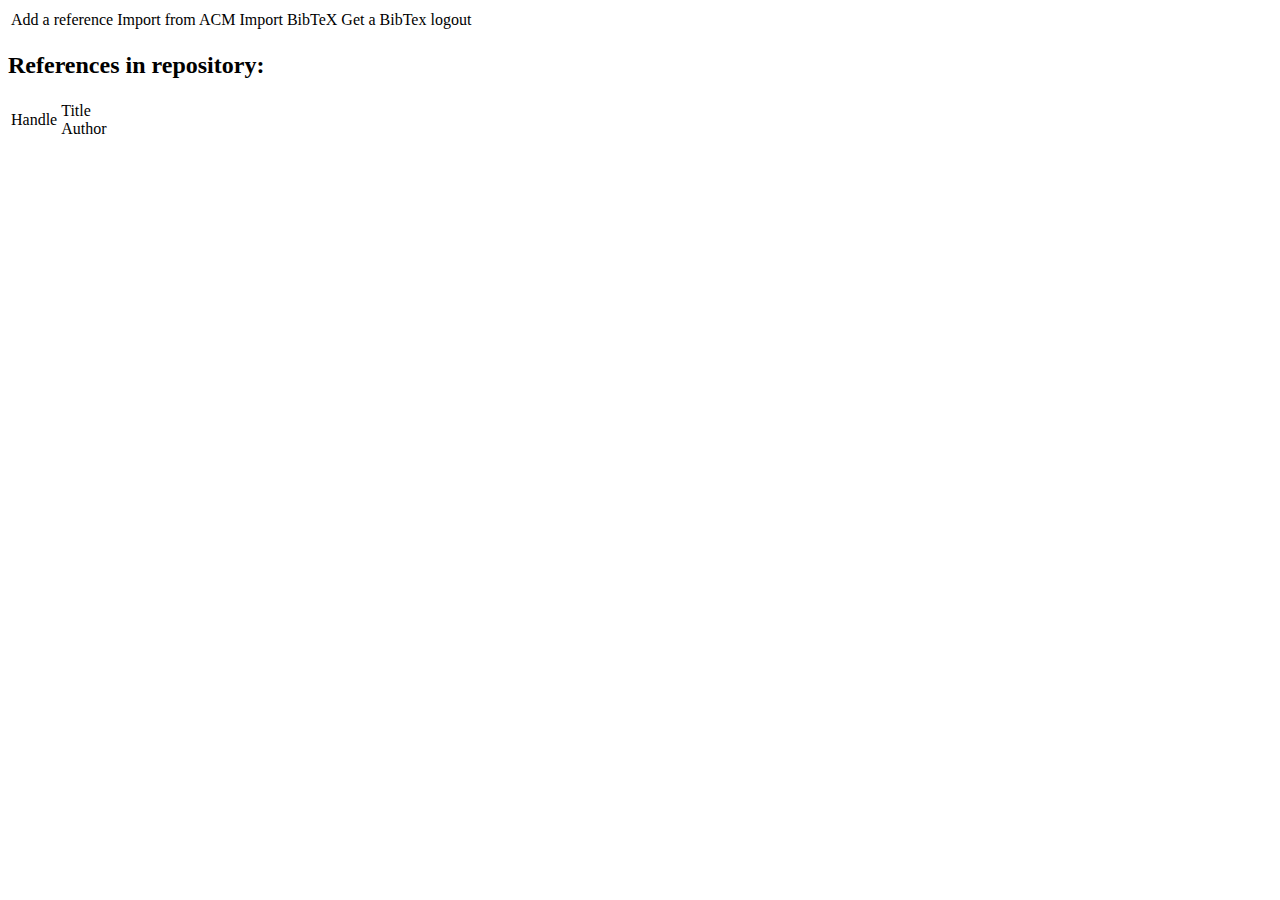
<file: src/main/resources/templates/index.html>
<!DOCTYPE html>
<html>
    <head th:include="fragment/base :: head (title=Home)">
        <title></title>
    </head>

    <body>
        <div class="container">
            <div class="row">
                <div class="col-xs-12 col-md-8 col-md-push-2">
                    <table class="headerlinks">
                        <tr>
                            <td><a class="index-link" th:href="@{/references/add}">Add a reference</a></td>                            
                            <td><a class="index-link" th:href="@{/importAcm}" id="acmlink">Import from ACM</a></td>
                            <td><a class="index-link" th:href="@{/importBibTex}" id="bibimportlink">Import BibTeX</a></td>
                            <td><a class="index-link" th:href="@{/bibtex}" id="biblink">Get a BibTex</a></td>
                            <td><a class="index-link" th:href="@{/logout}" id="logout">logout</a></td>
                        </tr>
                    </table>
                    
                    <h2>References in repository:</h2>
                    <div id="form-search">
                        <div th:include="fragment/forms :: search" th:remove="tag" />
                    </div>
                    <table class="table table-striped reference-list">
                        <tr class="reference-row" th:each="reference : ${references}">
                            <td class="handle" th:text="${reference.handle}">Handle</td>
                            <td>
                                <a th:href="@{/references/} + ${reference.type} + '/edit/' + ${reference.id}">
                                    <span class="title" th:text="${reference.title}">Title</span>
                                </a>
                                <div class="author" th:text="${reference.creator}">Author</div>
                            </td>
                        </tr>
                    </table>
                </div>
            </div>
        </div>
    </body>
</html>
</file>
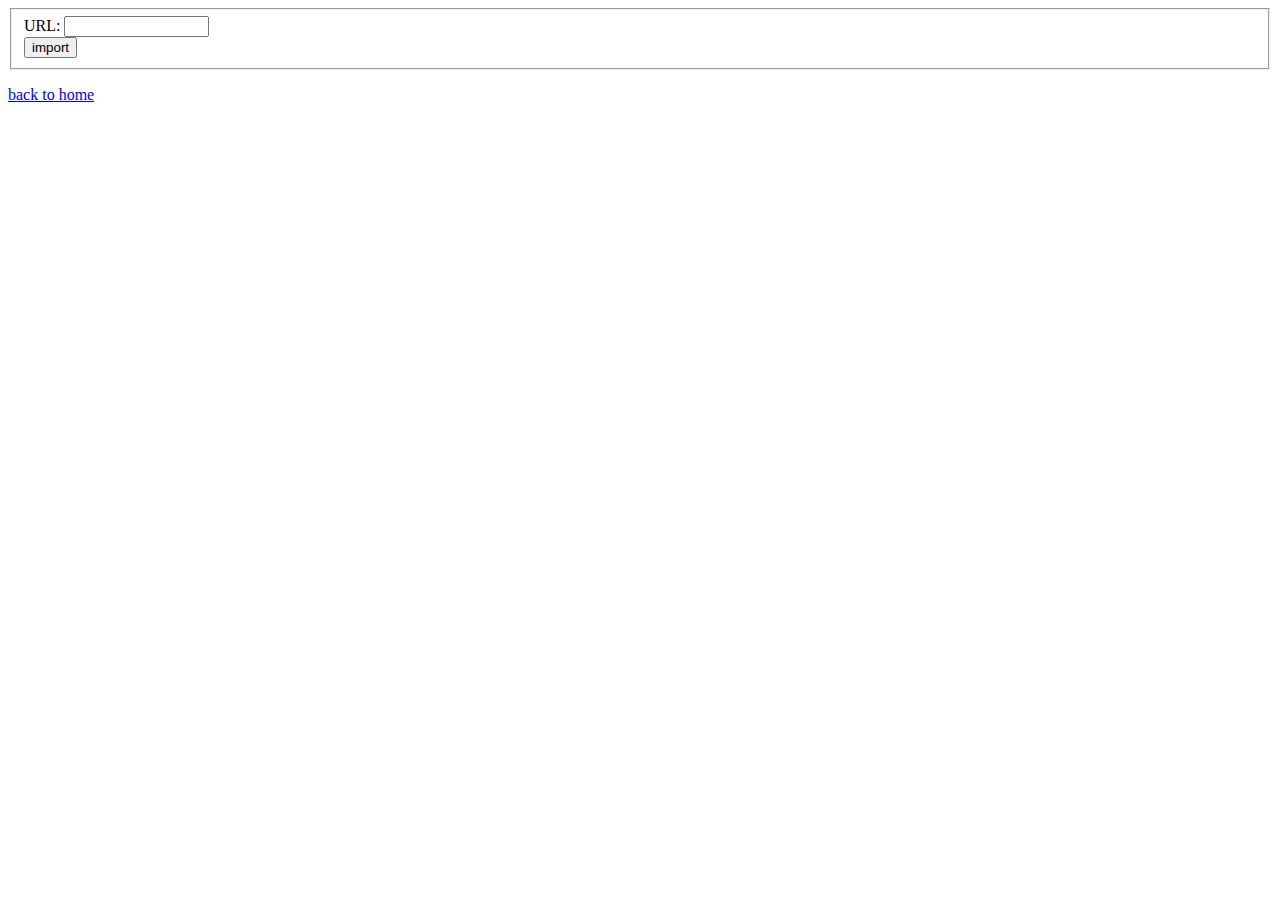
<file: src/main/resources/templates/acm.html>
<!DOCTYPE html>
<html>
    <head>
        <title>ACM</title>
    </head>

    <body>
        <form method="POST" action="/getACM">
            <fieldset>
                URL: <input type="text" name="url" id="url" size="15"/>
                <br/>
                <input name="import ACM" type="submit" value="import" />
            </fieldset>
        </form> 
        <p><a href="/">back to home</a></p>    
    </body>
</html>
</file>
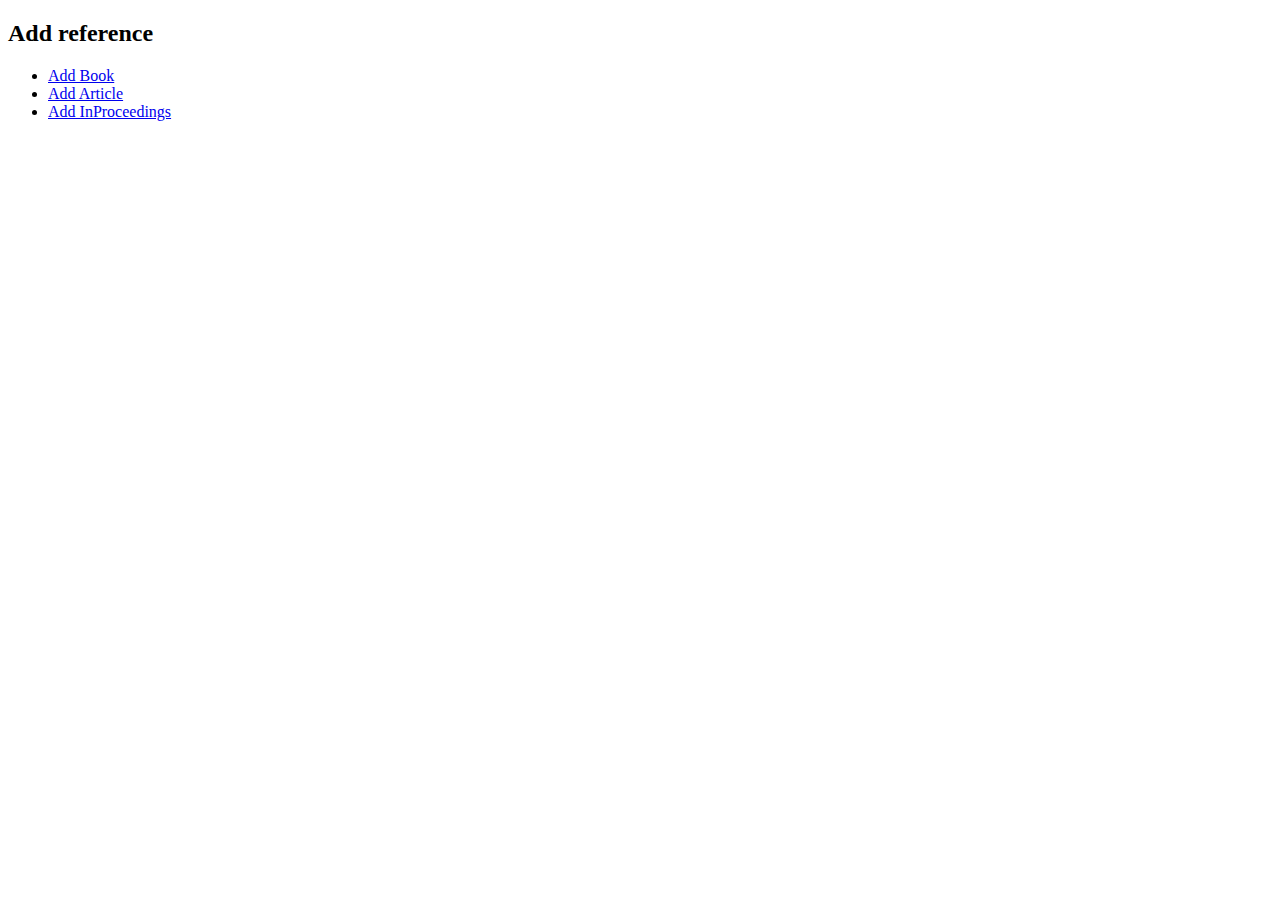
<file: src/main/resources/templates/add-reference.html>
<!DOCTYPE html>
<html>
    <head th:include="fragment/base :: head (title='Add Reference')">
        <title></title>
    </head>

    <body>
        <div class="container">
            <div class="row">
                <div class="col-xs-12 col-md-8 col-md-push-2">
                    <h2>Add reference</h2>
                    <ul class="nav nav-tabs">
                        <li class="nav-item active"><a class="nav-link active" href="#form-book" data-toggle="tab" role="tab" name="add_book">Add Book</a></li>
                        <li class="nav-item"><a class="nav-link" href="#form-article" data-toggle="tab" role="tab" name="add_article">Add Article</a></li>
                        <li class="nav-item"><a class="nav-link" href="#form-inproceedings" data-toggle="tab" role="tab" name="add_ip">Add InProceedings</a></li>
                    </ul>

                    <div class="tab-content ">
                        <div class="tab-pane active" id="form-book" role="tabpanel">
                            <div th:include="fragment/forms :: book (action=add)" th:remove="tag">
                            </div>
                        </div>
                        <div class="tab-pane" id="form-article" role="tabpanel">
                            <div th:include="fragment/forms :: article (action=add)" th:remove="tag">
                            </div>
                        </div>
                        <div class="tab-pane" id="form-inproceedings" role="tabpanel">
                            <div th:include="fragment/forms :: inproceedings (action=add)" th:remove="tag"></div>
                        </div>
                    </div>
                </div>
            </div>
        </div>
        <script>
            //<![CDATA[
            var elems = document.getElementsByTagName('input');
            for (i = 0; i < elems.length; i++) {
             if (!elems[i].value && elems[i].getAttribute('required')) {
              elems[i].style.backgroundColor = 'lavenderblush';
             }
            }
            window.addEventListener('input', function (e) {
             var inputs = document.getElementsByTagName('input');
             for (i = 0; i < inputs.length; i++) {
              if (!inputs[i].value && inputs[i].getAttribute('required')) {
               inputs[i].style.backgroundColor = 'lavenderblush';
              } else {
               inputs[i].style.backgroundColor = 'white';
              }
             }
            }, false);
            //]]>
        </script>
    </body>
</html>
</file>
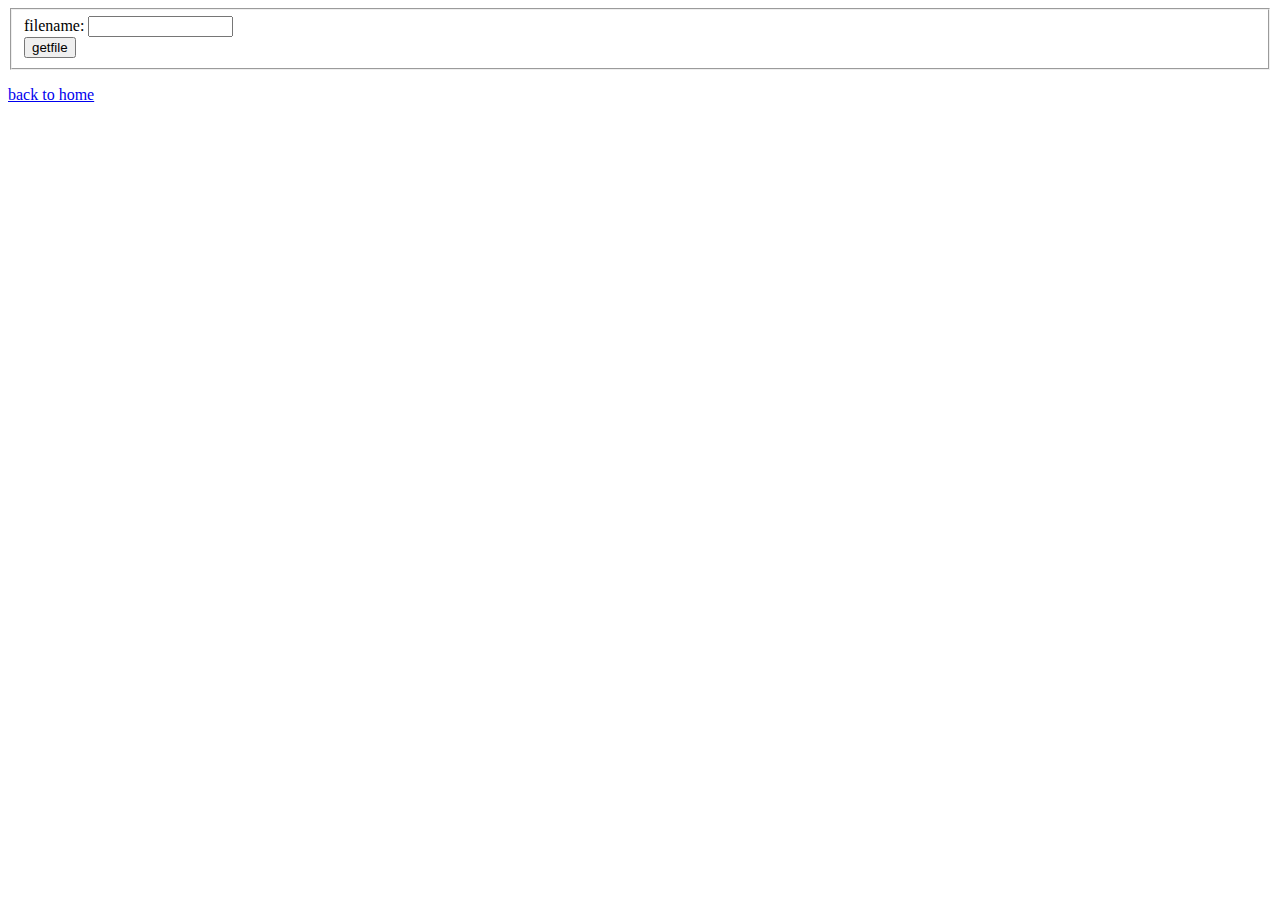
<file: src/main/resources/templates/bibtex.html>
<!DOCTYPE html>
<html>
    <head>
        <title>Otsikko</title>
    </head>

    <body>
        <form method="POST" action="/getbibtex">
            <fieldset>
                filename: <input type="text" name="filename" id="filename" size="15"/>
                <br/>
                <input name="getfile" type="submit" value="getfile" />
            </fieldset>
        </form> 
        <p><a href="/">back to home</a></p>    
    </body>
</html>
</file>
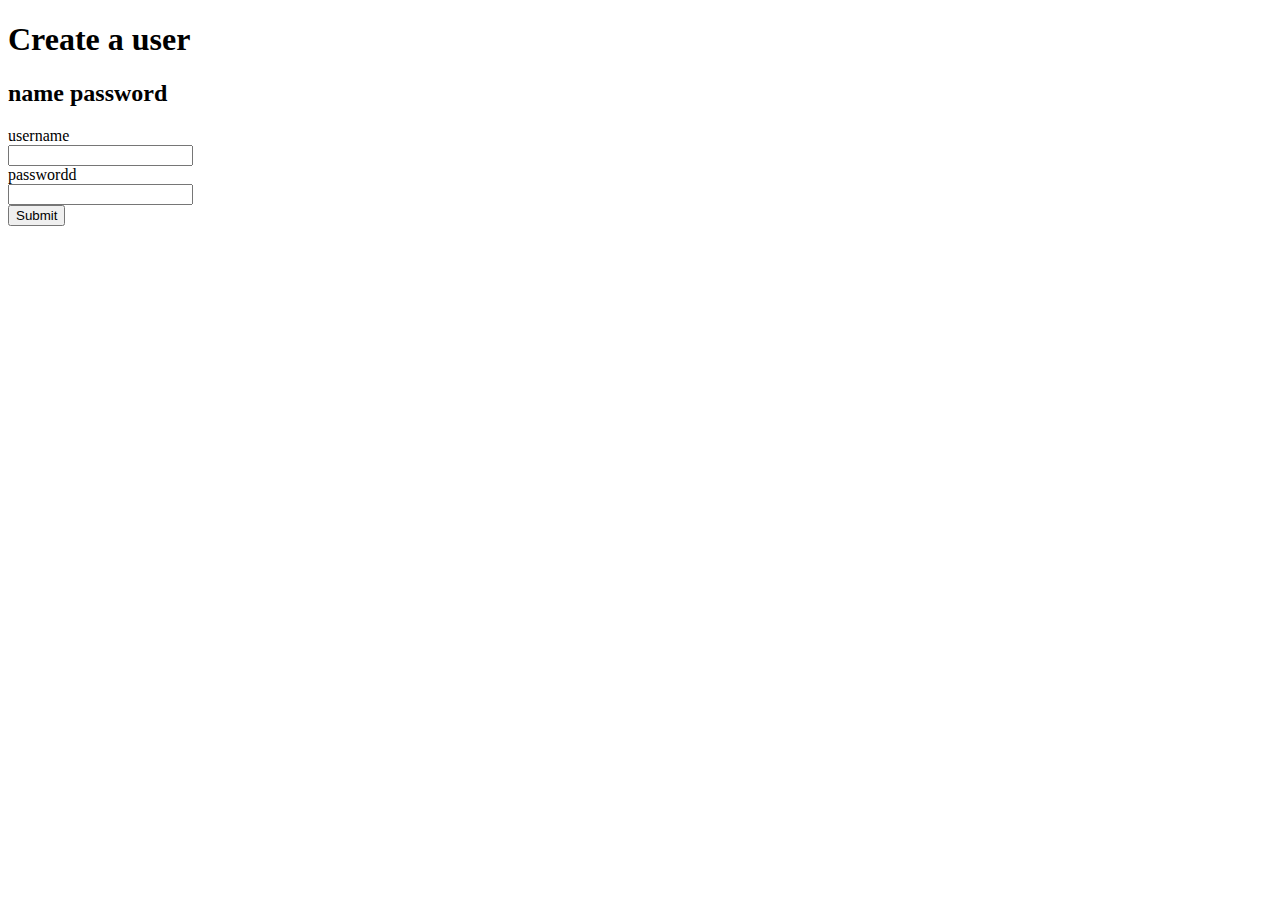
<file: src/main/resources/templates/createuser.html>
<!DOCTYPE html>
<html xmlns="http://www.w3.org/1999/xhtml" xmlns:th="http://www.thymeleaf.org">
    <head>
        <title>Otsikko</title>
    </head>

    <body>
        <h1>Create a user</h1>

        
        <h2 th:each="user : ${userdb}">
            <span th:text="${user.username}">name</span>
            <span th:text="${user.password}">password</span>
        </h2>
        
        <form class="form-horizontal" th:method="post" th:action="@{/createuser}">
            <div class="form-group">
                <label for="name" class="col-sm-2 control-label">username</label>
                <div class="col-sm-10">
                    <input type="text" class="form-control" name="username" id="name" required="required" />
                </div>
            </div>
            <div class="form-group">
                <label for="password" class="col-sm-2 control-label">passwordd</label>
                <div class="col-sm-10">
                    <input type="text" class="form-control" name="password" id="password" required="required" />
                </div>
            </div>
            <div class="form-group">
                <div class="col-sm-offset-2 col-sm-10">
                    <button type="submit" name="submit" class="btn btn-primary">Submit</button>
                </div>
            </div>
        </form>

    </body>
</html>
</file>
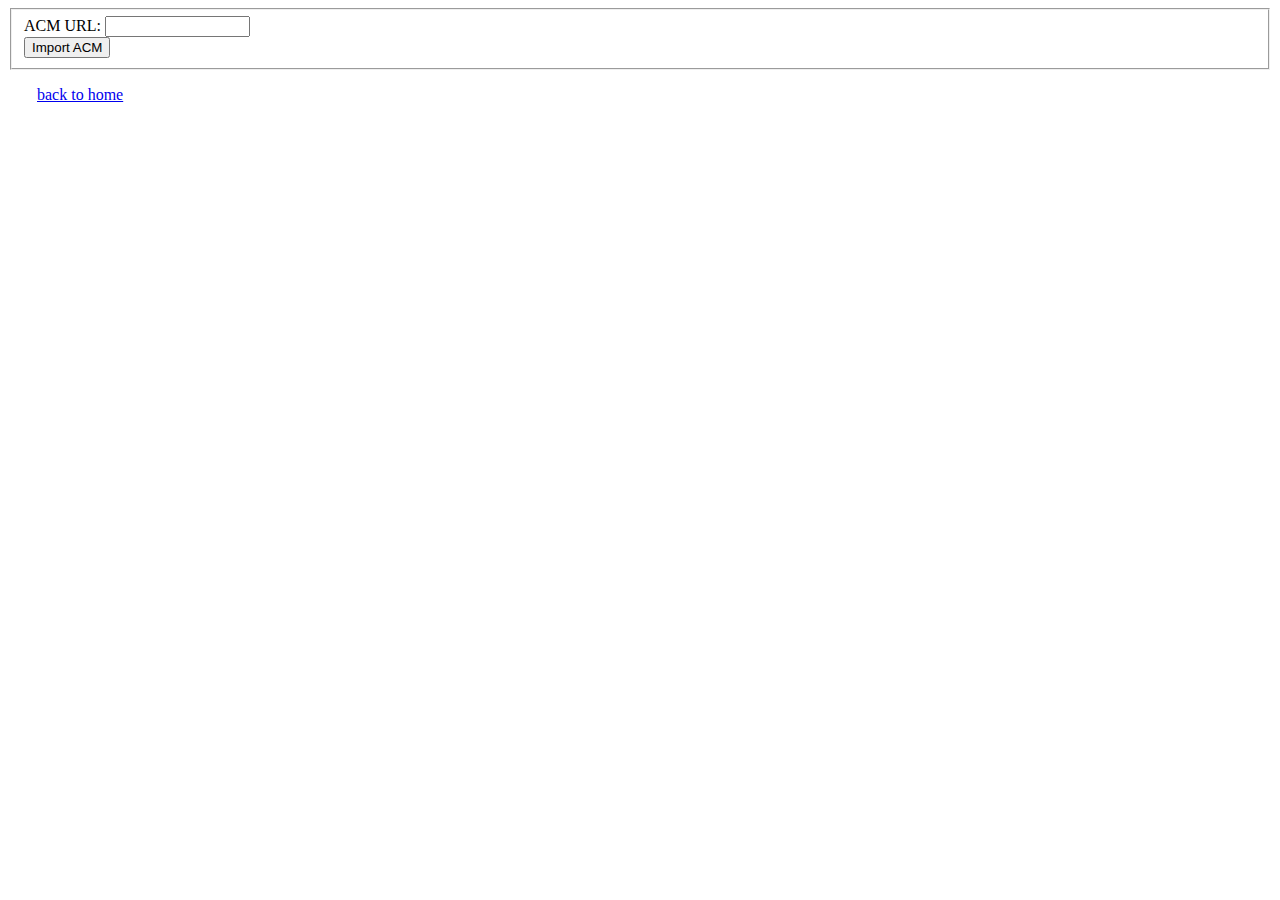
<file: src/main/resources/templates/importAcm.html>
<!DOCTYPE html>
<html>
    <head th:include="fragment/base :: head (title='Import ACM')">
        <title></title>
    </head>

    <body>
        <form method="POST" id="acm-import" action="/importAcm">
            <fieldset>
                <label class="col-sm-2 control-label">ACM URL: </label><input class="form-control" type="text" name="acmurl" id="acmurl" size="15"/>
                <br/>
                <input name="import ACM" type="submit" value="Import ACM" class="btn btn-primary"/>
            </fieldset>
        </form> 
        <p><a class="index-link" style="margin-left: 29px;" href="/">back to home</a></p>    
    </body>
</html>
</file>
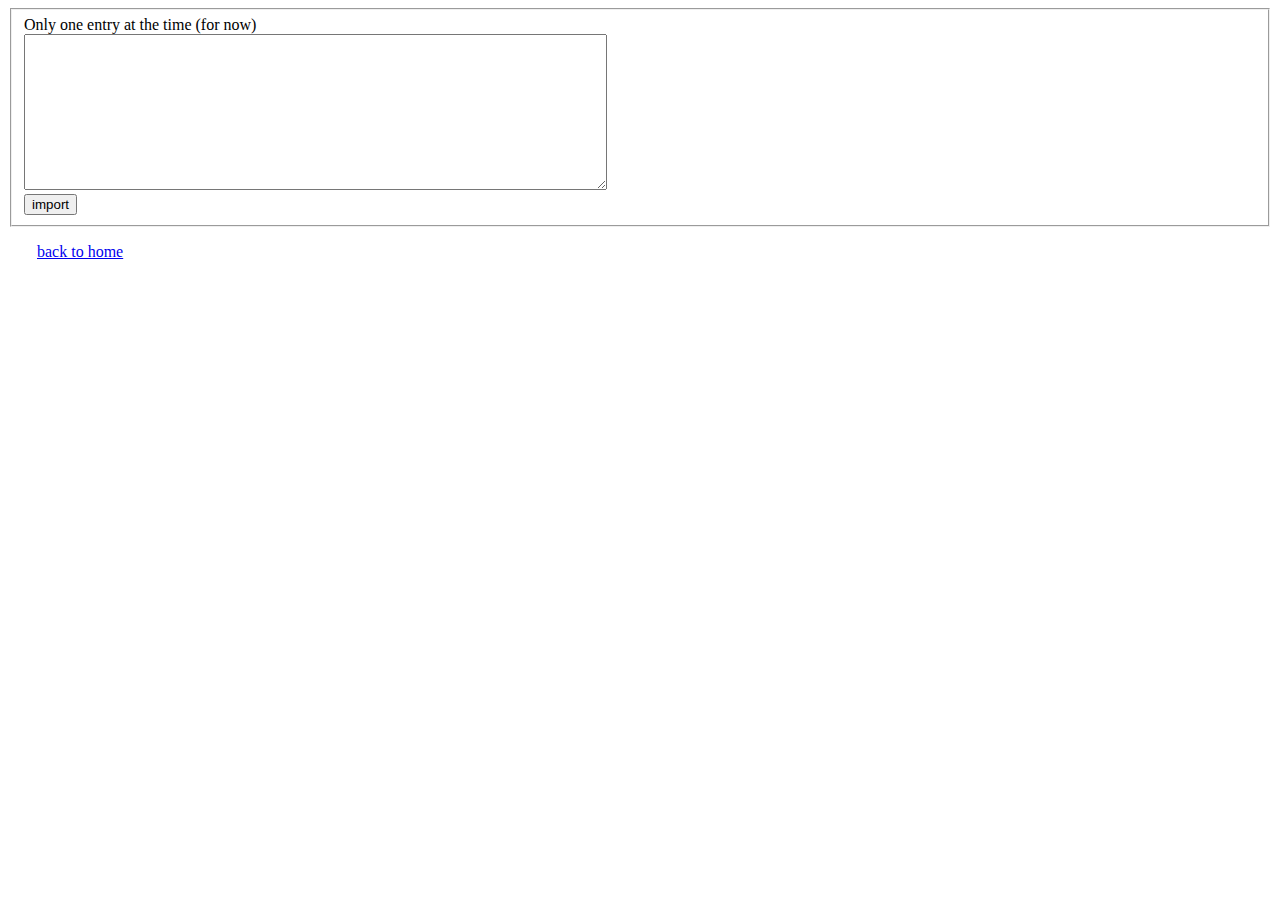
<file: src/main/resources/templates/importBibTex.html>
<!DOCTYPE html>
<html>
    <head th:include="fragment/base :: head (title='Import BibTeX')">
        <title></title>
    </head>
    
    <body>
        <form method="POST" action="/importBibTex">
            <fieldset>
                <label class="col-sm-2 control-label" style="width: auto;">Only one entry at the time (for now)</label>
                <br/>
                <textarea id="txtArea" rows="10" cols="70" name="bibimport"></textarea>
                <br/>
                <input name="import BibTeX" type="submit" value="import" class="btn btn-primary"/>
            </fieldset>
        </form> 
        <p><a class="index-link" style="margin-left: 29px;" href="/">back to home</a></p>    
    </body>
</html>
</file>
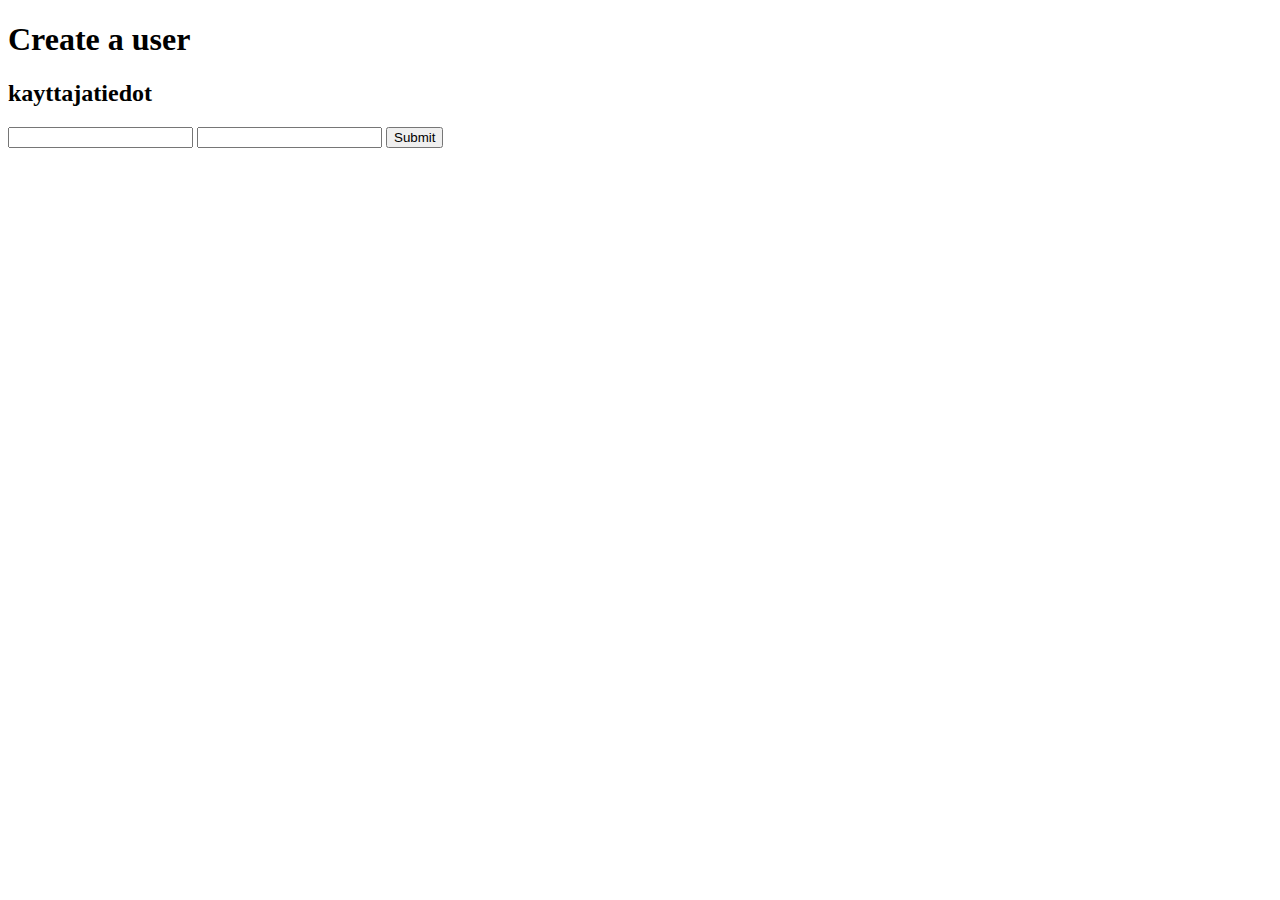
<file: src/main/resources/templates/usercreate.html>
<!DOCTYPE html>
<html xmlns="http://www.w3.org/1999/xhtml" xmlns:th="http://www.thymeleaf.org">
    <head>
        <title>Otsikko</title>
    </head>

    <body>
        <h1>Create a user</h1>

        <h2 th:text="${kayttaja}">kayttajatiedot</h2>
        
        <form th:action="@{/createuser}" method="GET">
            <input type="text" name="tunnus"/>
            <input type="text" name="salasana"/>
            <input type="submit"/>
        </form>
        
    </body>
</html>
</file>
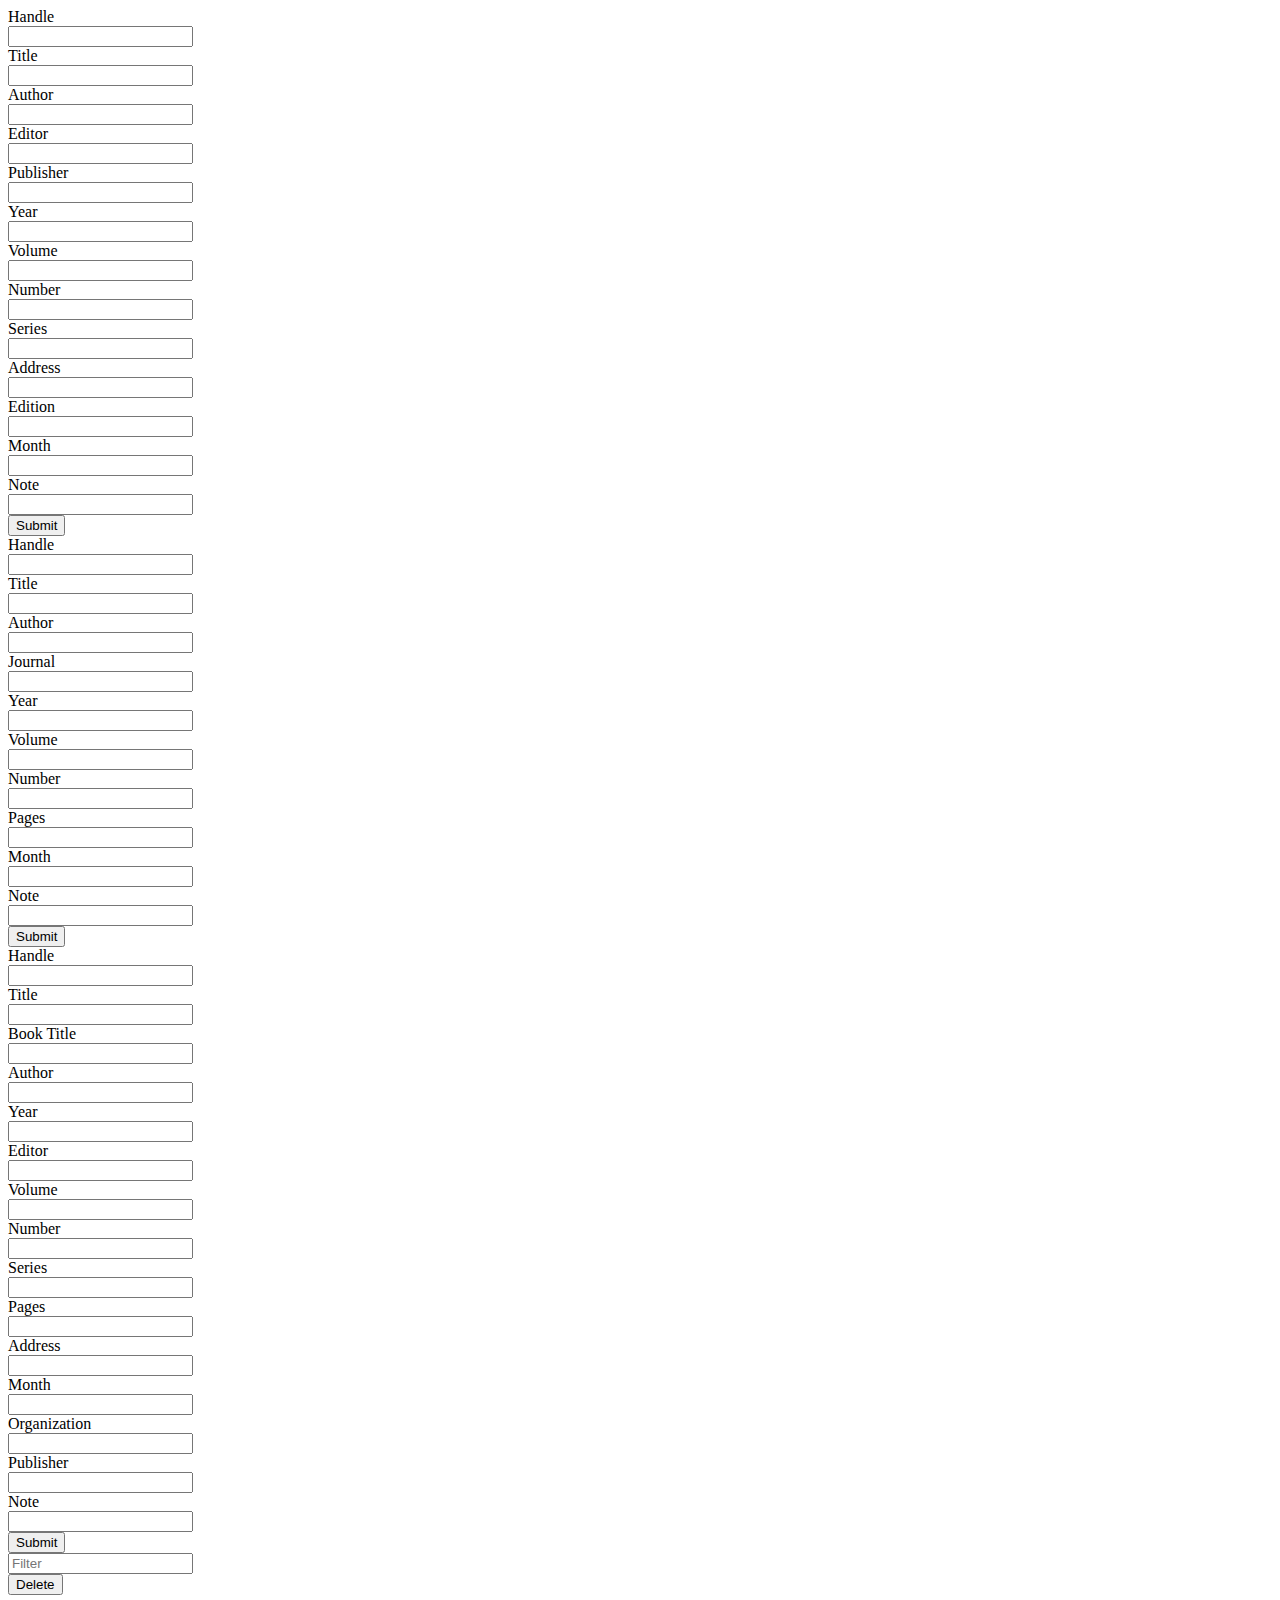
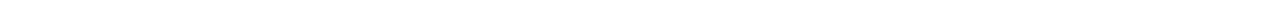
<file: src/main/resources/templates/fragment/forms.html>
<!DOCTYPE html>
<html>
    <head>
        <title></title>
    </head>
    <body>
        <div th:fragment="book (action)">
            <form class="form-horizontal" th:method="post" th:action="@{/book/} + ${action}">
                <div class="form-group">
                    <label for="handle" class="col-sm-2 control-label">Handle</label>
                    <div class="col-sm-10">
                        <input type="text" class="form-control" name="handle" th:value="${reference != null} ? ${reference.handle}" required="required" />
                    </div>
                </div>
                <div class="form-group">
                    <label for="title" class="col-sm-2 control-label">Title</label>
                    <div class="col-sm-10">
                        <input type="text" class="form-control" name="title" th:value="${reference != null} ? ${reference.title}" required="required" />
                    </div>
                </div>
                <div class="form-group">
                    <label for="author" class="col-sm-2 control-label">Author</label>
                    <div class="col-sm-10">
                        <input type="text" class="form-control" name="author" th:value="${reference != null} ? ${reference.author}" />
                    </div>
                </div>
                <div class="form-group">
                    <label for="editor" class="col-sm-2 control-label">Editor</label>
                    <div class="col-sm-10">
                        <input type="text" class="form-control" name="editor" th:value="${reference != null} ? ${reference.editor}" />
                    </div>
                </div>
                <div class="form-group">
                    <label for="publisher" class="col-sm-2 control-label">Publisher</label>
                    <div class="col-sm-10">
                        <input type="text" class="form-control" name="publisher" th:value="${reference != null} ? ${reference.publisher}" required="required" />
                    </div>
                </div>
                <div class="form-group">
                    <label for="year" class="col-sm-2 control-label">Year</label>
                    <div class="col-sm-10">
                        <input type="text" class="form-control" name="year" th:value="${reference != null} ? ${reference.year}" required="required" />
                    </div>
                </div>
                <div class="form-group">
                    <label for="volume" class="col-sm-2 control-label">Volume</label>
                    <div class="col-sm-10">
                        <input type="text" class="form-control" name="volume" th:value="${reference != null} ? ${reference.volume}" />
                    </div>
                </div>
                <div class="form-group">
                    <label for="number" class="col-sm-2 control-label">Number</label>
                    <div class="col-sm-10">
                        <input type="text" class="form-control" name="number" th:value="${reference != null} ? ${reference.number}" />
                    </div>
                </div>
                <div class="form-group">
                    <label for="series" class="col-sm-2 control-label">Series</label>
                    <div class="col-sm-10">
                        <input type="text" class="form-control" name="series" th:value="${reference != null} ? ${reference.series}" />
                    </div>
                </div>
                <div class="form-group">
                    <label for="address" class="col-sm-2 control-label">Address</label>
                    <div class="col-sm-10">
                        <input type="text" class="form-control" name="address" th:value="${reference != null} ? ${reference.address}" />
                    </div>
                </div>
                <div class="form-group">
                    <label for="edition" class="col-sm-2 control-label">Edition</label>
                    <div class="col-sm-10">
                        <input type="text" class="form-control" name="edition" th:value="${reference != null} ? ${reference.edition}" />
                    </div>
                </div>
                <div class="form-group">
                    <label for="month" class="col-sm-2 control-label">Month</label>
                    <div class="col-sm-10">
                        <input type="text" class="form-control" name="month" th:value="${reference != null} ? ${reference.month}" />
                    </div>
                </div>
                <div class="form-group">
                    <label for="note" class="col-sm-2 control-label">Note</label>
                    <div class="col-sm-10">
                        <input type="text" class="form-control" name="note" th:value="${reference != null} ? ${reference.note}" />
                    </div>
                </div>
                <div class="form-group">
                    <div class="col-sm-offset-2 col-sm-10">
                        <button type="submit" name="submit" class="btn btn-primary">Submit</button>
                    </div>
                </div>
                <input type="hidden" name="type"  value="book" />
                <input type="hidden" name="id" th:if="${reference}" th:value="${reference.id}" />
            </form>
        </div>

        <!-- // Add Article //-->

        <div th:fragment="article (action)">
            <form class="form-horizontal" th:method="post" th:action="@{/article/} + ${action}">
                <div class="form-group">
                    <label for="handle" class="col-sm-2 control-label">Handle</label>
                    <div class="col-sm-10">
                        <input type="text" class="form-control" name="handle" th:value="${reference != null} ? ${reference.handle}" required="required" />
                    </div>
                </div>
                <div class="form-group">
                    <label for="title" class="col-sm-2 control-label">Title</label>
                    <div class="col-sm-10">
                        <input type="text" class="form-control" name="title" th:value="${reference != null} ? ${reference.title}" required="required" />
                    </div>
                </div>
                <div class="form-group">
                    <label for="author" class="col-sm-2 control-label">Author</label>
                    <div class="col-sm-10">
                        <input type="text" class="form-control" name="author" th:value="${reference != null} ? ${reference.author}" />
                    </div>
                </div>
                <div class="form-group">
                    <label for="journal" class="col-sm-2 control-label">Journal</label>
                    <div class="col-sm-10">
                        <input type="text" class="form-control" name="journal" th:value="${reference != null} ? ${reference.journal}" />
                    </div>
                </div>
                <div class="form-group">
                    <label for="year" class="col-sm-2 control-label">Year</label>
                    <div class="col-sm-10">
                        <input type="text" class="form-control" name="year" th:value="${reference != null} ? ${reference.year}" required="required" />
                    </div>
                </div>
                <div class="form-group">
                    <label for="volume" class="col-sm-2 control-label">Volume</label>
                    <div class="col-sm-10">
                        <input type="text" class="form-control" name="volume" th:value="${reference != null} ? ${reference.volume}" />
                    </div>
                </div>
                <div class="form-group">
                    <label for="number" class="col-sm-2 control-label">Number</label>
                    <div class="col-sm-10">
                        <input type="text" class="form-control" name="number" th:value="${reference != null} ? ${reference.number}" />
                    </div>
                </div>
                <div class="form-group">
                    <label for="pages" class="col-sm-2 control-label">Pages</label>
                    <div class="col-sm-10">
                        <input type="text" class="form-control" name="pages" th:value="${reference != null} ? ${reference.pages}" />
                    </div>
                </div>
                <div class="form-group">
                    <label for="month" class="col-sm-2 control-label">Month</label>
                    <div class="col-sm-10">
                        <input type="text" class="form-control" name="month" th:value="${reference != null} ? ${reference.month}" />
                    </div>
                </div>
                <div class="form-group">
                    <label for="note" class="col-sm-2 control-label">Note</label>
                    <div class="col-sm-10">
                        <input type="text" class="form-control" name="note" th:value="${reference != null} ? ${reference.note}" />
                    </div>
                </div>
                <div class="form-group">
                    <div class="col-sm-offset-2 col-sm-10">
                        <button type="submit" name="submit" class="btn btn-primary">Submit</button>
                    </div>
                </div>
                <input type="hidden" name="type" value="article" />
                <input type="hidden" name="id" th:if="${reference}" th:value="${reference.id}" />
            </form>
        </div>


        <!-- // Add Article //-->

        <div th:fragment="inproceedings (action)">
            <form class="form-horizontal" th:method="post" th:action="@{/inproceedings/} + ${action}">
                <div class="form-group">
                    <label for="handle" class="col-sm-2 control-label">Handle</label>
                    <div class="col-sm-10">
                        <input type="text" class="form-control" name="handle" th:value="${reference != null} ? ${reference.handle}" required="required" />
                    </div>
                </div>
                <div class="form-group">
                    <label for="title" class="col-sm-2 control-label">Title</label>
                    <div class="col-sm-10">
                        <input type="text" class="form-control" name="title" th:value="${reference != null} ? ${reference.title}" required="required" />
                    </div>
                </div>
                <div class="form-group">
                    <label for="booktitle" class="col-sm-2 control-label">Book Title</label>
                    <div class="col-sm-10">
                        <input type="text" class="form-control" name="booktitle" th:value="${reference != null} ? ${reference.booktitle}" required="required" />
                    </div>
                </div>
                <div class="form-group">
                    <label for="author" class="col-sm-2 control-label">Author</label>
                    <div class="col-sm-10">
                        <input type="text" class="form-control" name="author" th:value="${reference != null} ? ${reference.author}" required="required" />
                    </div>
                </div>
                <div class="form-group">
                    <label for="year" class="col-sm-2 control-label">Year</label>
                    <div class="col-sm-10">
                        <input type="text" class="form-control" name="year" th:value="${reference != null} ? ${reference.year}" required="required" />
                    </div>
                </div>
                <div class="form-group">
                    <label for="editor" class="col-sm-2 control-label">Editor</label>
                    <div class="col-sm-10">
                        <input type="text" class="form-control" name="editor" th:value="${reference != null} ? ${reference.editor}" />
                    </div>
                </div>
                <div class="form-group">
                    <label for="volume" class="col-sm-2 control-label">Volume</label>
                    <div class="col-sm-10">
                        <input type="text" class="form-control" name="volume" th:value="${reference != null} ? ${reference.volume}" />
                    </div>
                </div>
                <div class="form-group">
                    <label for="number" class="col-sm-2 control-label">Number</label>
                    <div class="col-sm-10">
                        <input type="text" class="form-control" name="number" th:value="${reference != null} ? ${reference.number}" />
                    </div>
                </div>
                <div class="form-group">
                    <label for="series" class="col-sm-2 control-label">Series</label>
                    <div class="col-sm-10">
                        <input type="text" class="form-control" name="series" th:value="${reference != null} ? ${reference.series}" />
                    </div>
                </div>
                <div class="form-group">
                    <label for="pages" class="col-sm-2 control-label">Pages</label>
                    <div class="col-sm-10">
                        <input type="text" class="form-control" name="pages" th:value="${reference != null} ? ${reference.pages}" />
                    </div>
                </div>
                <div class="form-group">
                    <label for="address" class="col-sm-2 control-label">Address</label>
                    <div class="col-sm-10">
                        <input type="text" class="form-control" name="address" th:value="${reference != null} ? ${reference.address}" />
                    </div>
                </div>
                <div class="form-group">
                    <label for="month" class="col-sm-2 control-label">Month</label>
                    <div class="col-sm-10">
                        <input type="text" class="form-control" name="month" th:value="${reference != null} ? ${reference.month}" />
                    </div>
                </div>
                <div class="form-group">
                    <label for="organization" class="col-sm-2 control-label">Organization</label>
                    <div class="col-sm-10">
                        <input type="text" class="form-control" name="organization" th:value="${reference != null} ? ${reference.organization}" />
                    </div>
                </div>
                <div class="form-group">
                    <label for="publisher" class="col-sm-2 control-label">Publisher</label>
                    <div class="col-sm-10">
                        <input type="text" class="form-control" name="publisher" th:value="${reference != null} ? ${reference.publisher}" />
                    </div>
                </div>
                <div class="form-group">
                    <label for="note" class="col-sm-2 control-label">Note</label>
                    <div class="col-sm-10">
                        <input type="text" class="form-control" name="note" th:value="${reference != null} ? ${reference.note}" />
                    </div>
                </div>
                <div class="form-group">
                    <div class="col-sm-offset-2 col-sm-10">
                        <button type="submit" name="submit" class="btn btn-primary">Submit</button>
                    </div>
                </div>
                <input type="hidden" name="type" value="inproceedings" />
                <input type="hidden" name="id" th:if="${reference}" th:value="${reference.id}" />
            </form>
            
        </div>
        <!-- // Add Article //-->

        <div th:fragment="search">
            <form class="form-inline" th:method="get" th:action="@{/references}">
                <div class="form-group search">
                    <div class="input-group">
                        <input type="text" class="form-control" name="search" 
                               placeholder="Filter" th:value="${search != null} ? ${search}" />
                    </div>
                    <button style="display: none;" type="submit" name="submit" class="btn btn-default">Search</button>
                </div>
            </form>
            <script> 
                //<![CDATA[
                window.addEventListener('input', function (e) {
                 var filter = document.getElementsByTagName('input')[0].value.toUpperCase();
                 var tr = document.getElementsByClassName('reference-row');
                 for (i = 0; i < tr.length; i++) {
                  if (tr[i]) {
                   if (tr[i].textContent.toUpperCase().indexOf(filter) > -1) {
                    tr[i].style.display = '';
                   } else {
                    tr[i].style.display = 'none';
                   }
                  }
                 }
                }, false);
                //]]>
            </script>
        </div>

        <div th:fragment="delete (type)">
            <form class="delete" id="delete" th:method="post" th:action="@{/} + ${type} + '/delete'">
                <input type="hidden" name="id" th:value="${reference.id}" />
                <input type="submit" name="submit" value="Delete" class="btn btn-default" />
            </form>
        </div>

    </body>
</html>
</file>
